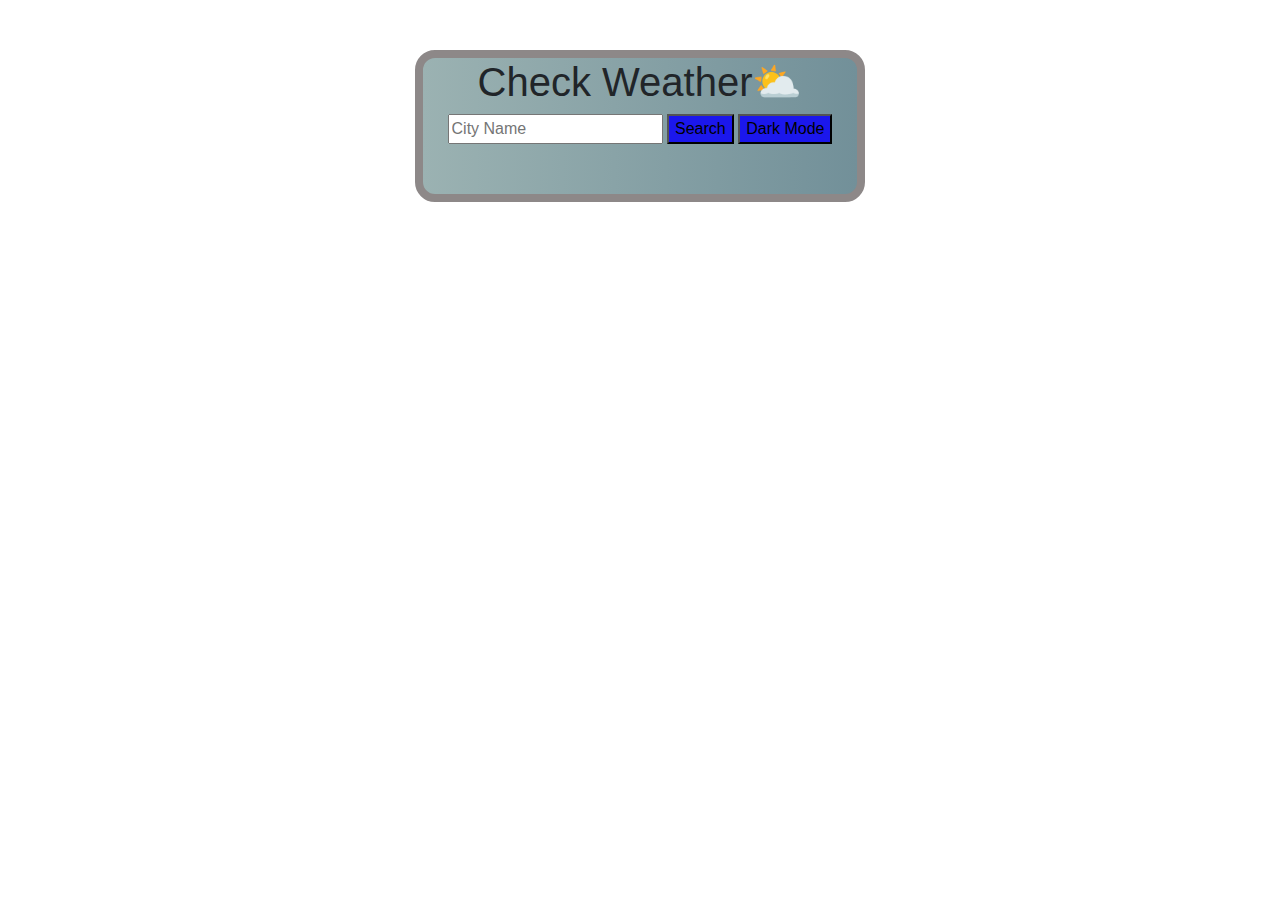
<file: index.html>
<!DOCTYPE html>
<html lang="en">
<head>
    <meta charset="UTF-8">
    <meta http-equiv="X-UA-Compatible" content="IE=edge">
    <meta name="viewport" content="width=device-width, initial-scale=1.0">
    <title>Weather App</title>
    <link rel="stylesheet" href="https://cdn.jsdelivr.net/npm/bootstrap@4.0.0/dist/css/bootstrap.min.css"
     integrity="sha384-Gn5384xqQ1aoWXA+058RXPxPg6fy4IWvTNh0E263XmFcJlSAwiGgFAW/dAiS6JXm" 
     crossorigin="anonymous">
     
     <!-- <link href="https://cdn.jsdelivr.net/npm/bootstrap@5.0.2/dist/css/bootstrap.min.css" rel="stylesheet" integrity="sha384-EVSTQN3/azprG1Anm3QDgpJLIm9Nao0Yz1ztcQTwFspd3yD65VohhpuuCOmLASjC" crossorigin="anonymous"> -->
     <link rel="stylesheet" href="style.css">
</head>
<body>
    
    
    <script src="index.js"></script>
<script src="https://code.jquery.com/jquery-3.2.1.slim.min.js" integrity="sha384-KJ3o2DKtIkvYIK3UENzmM7KCkRr/rE9/Qpg6aAZGJwFDMVNA/GpGFF93hXpG5KkN" crossorigin="anonymous"></script>
<script src="https://cdn.jsdelivr.net/npm/popper.js@1.12.9/dist/umd/popper.min.js" integrity="sha384-ApNbgh9B+Y1QKtv3Rn7W3mgPxhU9K/ScQsAP7hUibX39j7fakFPskvXusvfa0b4Q" crossorigin="anonymous"></script>
<script src="https://cdn.jsdelivr.net/npm/bootstrap@4.0.0/dist/js/bootstrap.min.js" integrity="sha384-JZR6Spejh4U02d8jOt6vLEHfe/JQGiRRSQQxSfFWpi1MquVdAyjUar5+76PVCmYl" crossorigin="anonymous"></script>
</body>
</html>
</file>
<file: style.css>
.container{
    /* background-color: antiquewhite; */
    display: flex;
    flex-direction: column;
    justify-content:space-evenly;
    text-align: center;
    margin-top: 50px;
    border: 8px solid rgb(141, 136, 136);
    border-radius: 20px;
    width:50vh;
    background-image: linear-gradient(to right ,rgb(155 178 178),rgb(114 144 153))

}
.main_Container{
    margin: 25px;
    color: black;
    display: flex;
    justify-content: center;
}
.card{
    background-image: linear-gradient(to right ,rgb(196 220 202),rgb(176 193 198));
}
.temp{
    font-size: 30px;
}
button{

    background-color: rgb(27, 23, 236);
}
button:hover{
    /* background-image: linear-gradient(to right ,rgb(22, 33, 154),rgb(39, 172, 216)); */
    cursor: pointer;
    opacity: 0.5;

}
</file>
